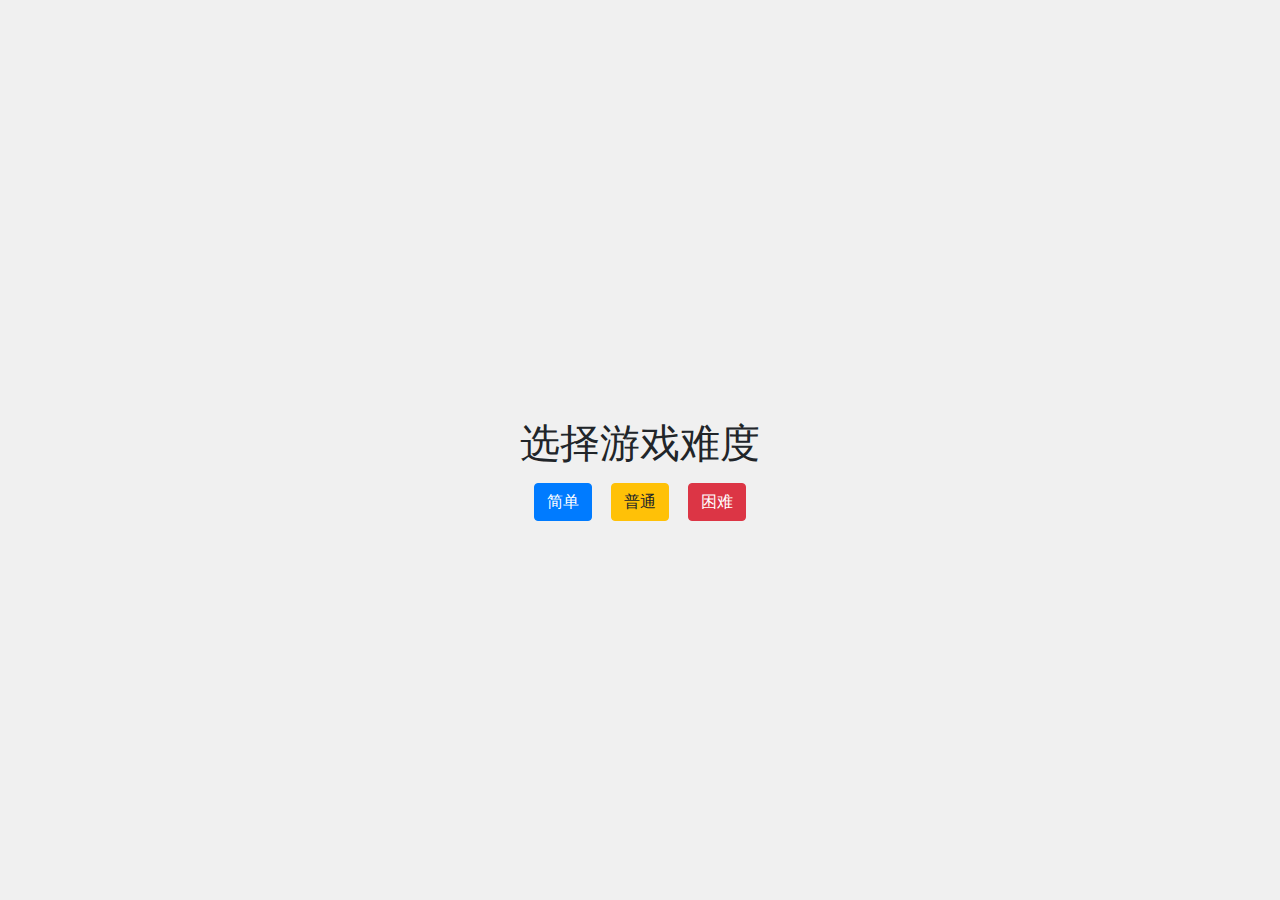
<file: index.html>
<!DOCTYPE html>
<html lang="en">
<head>
    <meta charset="UTF-8">
    <meta name="viewport" content="width=device-width, initial-scale=1.0">
    <title>消消乐游戏</title>
    <link rel="stylesheet" href="bootstrap.min.css">
    <link rel="stylesheet" href="xxl.css">
</head>
<body>
    <div id="difficulty-selection" class="container text-center mt-5">
        <h1>选择游戏难度</h1>
        <button class="btn btn-primary m-2" onclick="startGame('easy')">简单</button>
        <button class="btn btn-warning m-2" onclick="startGame('medium')">普通</button>
        <button class="btn btn-danger m-2" onclick="startGame('hard')">困难</button>
    </div>

    <div id="game-container" class="container mt-5" style="display:none;">
        <div class="d-flex justify-content-between mb-3">
            <button class="btn btn-secondary" onclick="goBack()">返回</button>
            <button class="btn btn-primary" onclick="restartGame()">重新开始</button>
        </div>
        <div id="game-board" class="mx-auto"></div>
    </div>

    <!-- 模态框 -->
    <div class="modal fade" id="gameOverModal" tabindex="-1" role="dialog" aria-labelledby="gameOverModalLabel" aria-hidden="true">
        <div class="modal-dialog" role="document">
            <div class="modal-content">
                <div class="modal-header">
                    <h5 class="modal-title" id="gameOverModalLabel">游戏结束</h5>
                    <button type="button" class="close" data-dismiss="modal" aria-label="Close">
                        <span aria-hidden="true">&times;</span>
                    </button>
                </div>
                <div class="modal-body">
                    李佳丽小朋友你真的太棒了！
                </div>
                <div class="modal-footer">
                    <button type="button" class="btn btn-secondary" id="restartGame">重新开始</button>
                    <button type="button" class="btn btn-primary" id="newGame">开始新游戏</button>
                </div>
            </div>
        </div>
    </div>

    <script src="https://code.jquery.com/jquery-3.5.1.min.js"></script>
    <script src="bootstrap.bundle.min.js"></script>
    <script src="https://hammerjs.github.io/dist/hammer.min.js"></script>
    <script src="xxl.js"></script>
</body>
</html>
</file>
<file: xxl.css>
body {
    display: flex;
    justify-content: center;
    align-items: center;
    height: 100vh;
    width: 100vw;
    font-size: 12px;
    background-color: #f0f0f0;
    margin: 0;
}

/* #game-board {
    display: grid;
    grid-template-columns: repeat(8, 50px);
    grid-template-rows: repeat(8, 50px);
    gap: 2px;
}

.tile {
    width: 50px;
    height: 50px;
    background-color: #ffcc00;
    border: 1px solid #ccc;
    display: flex;
    justify-content: center;
    align-items: center;
    font-size: 24px;
    cursor: pointer;
    touch-action: none; 
    transition: transform 0.3s, opacity 0.3s;
}

.tile.moving {
    transform: scale(1.2);
}

.tile.removed {
    opacity: 0;
} */

#game-board {
    display: grid;
    gap: 2px;
    min-width: 300px;
    width: 100%;
    max-width: 400px; /* 限制最大宽度 */
    min-height: 300px;
    height: 100%;
    max-height: 400px; /* 限制最大高度 */
}

.tile {
    width: 100%; 
    height: 100%;
    background-color: #ffcc00;
    border: 1px solid #ccc;
    display: flex;
    justify-content: center;
    align-items: center;
    font-size: 24px;
    cursor: pointer;
    touch-action: none; /* Disable default touch actions */
    transition: transform 0.3s, opacity 0.3s;
}

.tile.moving {
    transform: scale(1.2);
}

.tile.removed {
    opacity: 0;
}

/* 媒体查询用于不同屏幕尺寸的适配 */
@media (max-width: 768px) {
    #game-board {
        max-width: 100%;
        max-height: 100%;
    }

    .tile {
        font-size: 18px; /* 调整字体大小以适应小屏幕 */
    }
}

@media (max-width: 480px) {
    #game-board {
        max-width: 100%;
        max-height: 100%;
    }

    .tile {
        font-size: 14px; /* 再次调整字体大小以适应更小的屏幕 */
    }
}
</file>
